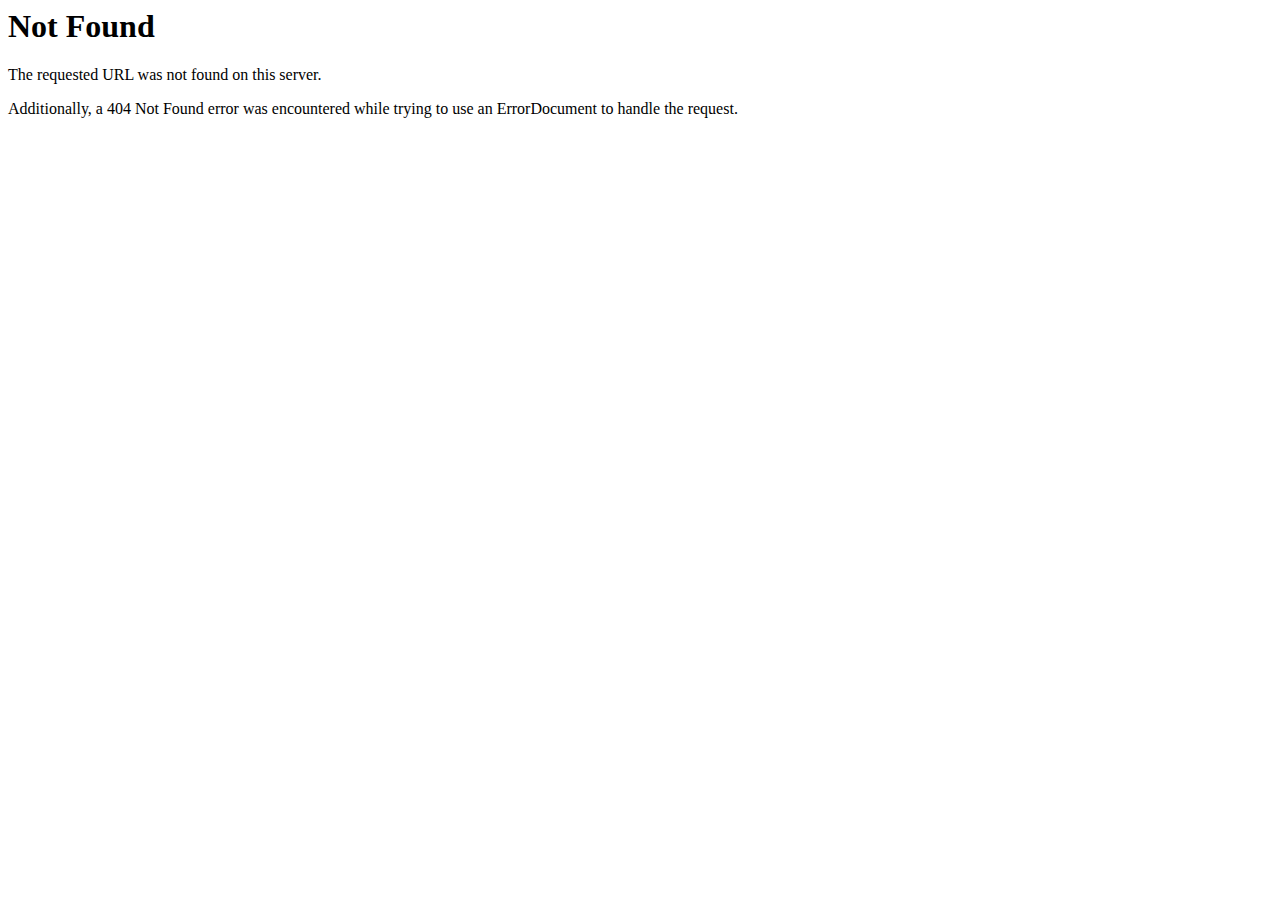
<file: static/js/jquery.isotope.min.html>
<!DOCTYPE html PUBLIC "-//IETF//DTD HTML 2.0//EN">
<html>
    <head>
        <title>404 Not Found</title>
    </head>
    <body>
        <h1>Not Found</h1>
        <p>The requested URL was not found on this server.</p>
        <p>
            Additionally, a 404 Not Found error was encountered while trying to use an
            ErrorDocument to handle the request.
        </p>
    </body>
</html>
</file>
